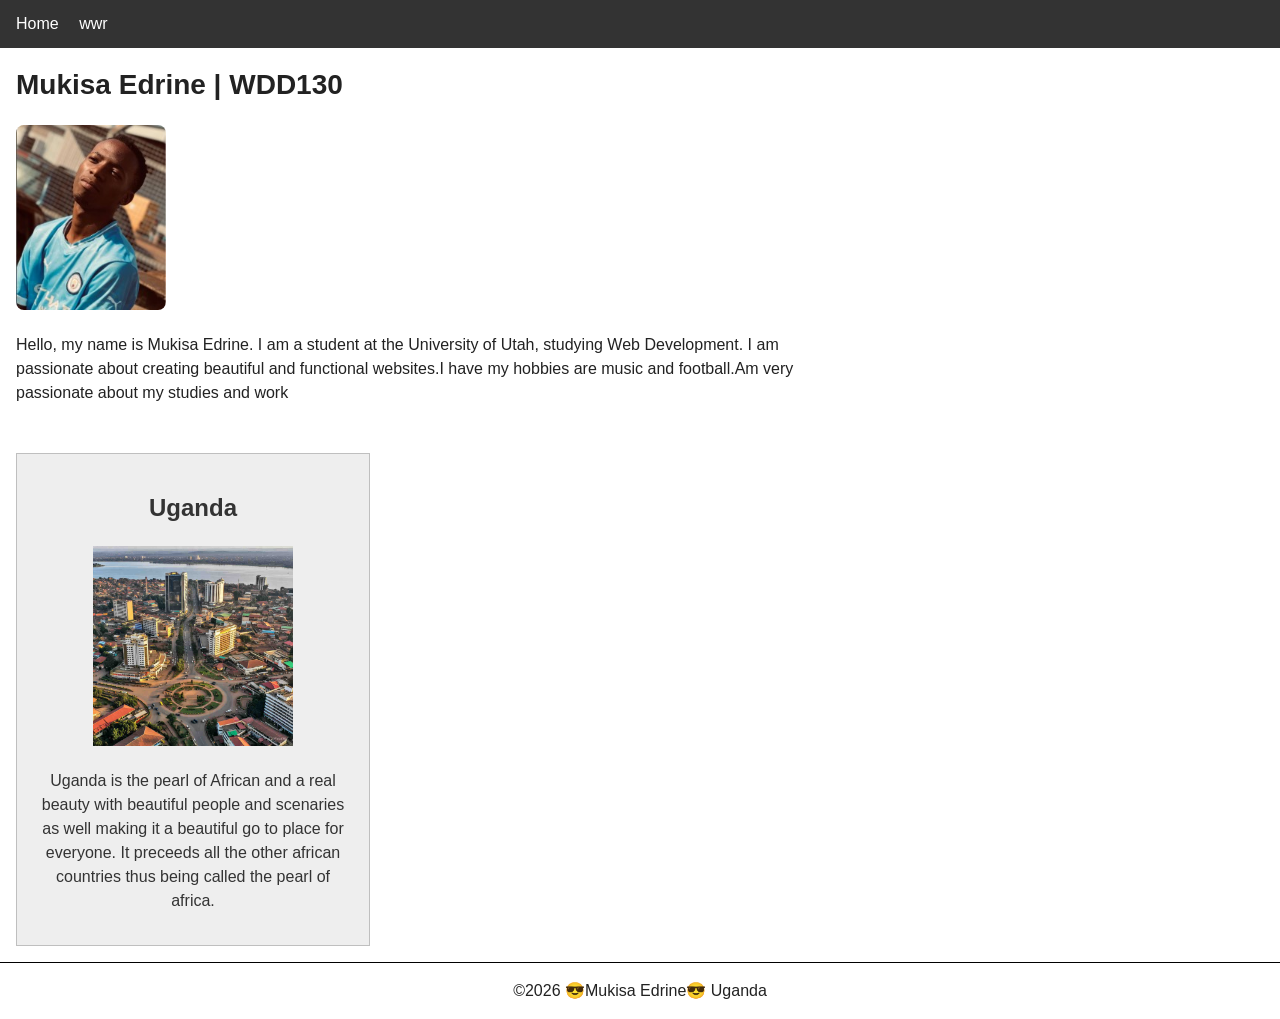
<file: index.html>
<!DOCTYPE html>
<html lang="en">
<head>
    <meta charset="UTF-8">
    <meta name="viewport" content="width=device-width, initial-scale=1.0">
    <meta name="description" content="Mukisa Edrine-WDD130-This is my homepage for showcasing my assignments and projects">
    <meta name="author" content="Mukisa Edrine">
    <title>Mukisa Edrine</title>
    <link rel="stylesheet" href="styles2.css">
</head>
<body>
    <header>
        
        <nav>
            <a href="#">Home</a>
            <a href="#">wwr</a>
        </nav>
    </header>
    <main>
        <h1>Mukisa Edrine | WDD130 </h1>
        <img src="profile.jpg" alt="Profile">
        <p>
            Hello, my name is Mukisa Edrine. I am a student at the University of Utah, studying Web Development. I am passionate about creating beautiful and functional websites.I have my hobbies are music and football.Am very passionate about my studies and work</p>
    </main>
    <aside>
        <h2>Uganda</h2>
        <img src="uganda.jpg" alt="Uganda">
        <p>
            Uganda is the pearl of African and a real beauty with beautiful people and scenaries as well making it a beautiful go to place for everyone.
            It preceeds all the other african countries thus being called the pearl of africa.
        </p>
    </aside>
    <footer>
        <p>©2026 😎Mukisa Edrine😎 Uganda </p>
    </footer>
</body>

</html>
</file>
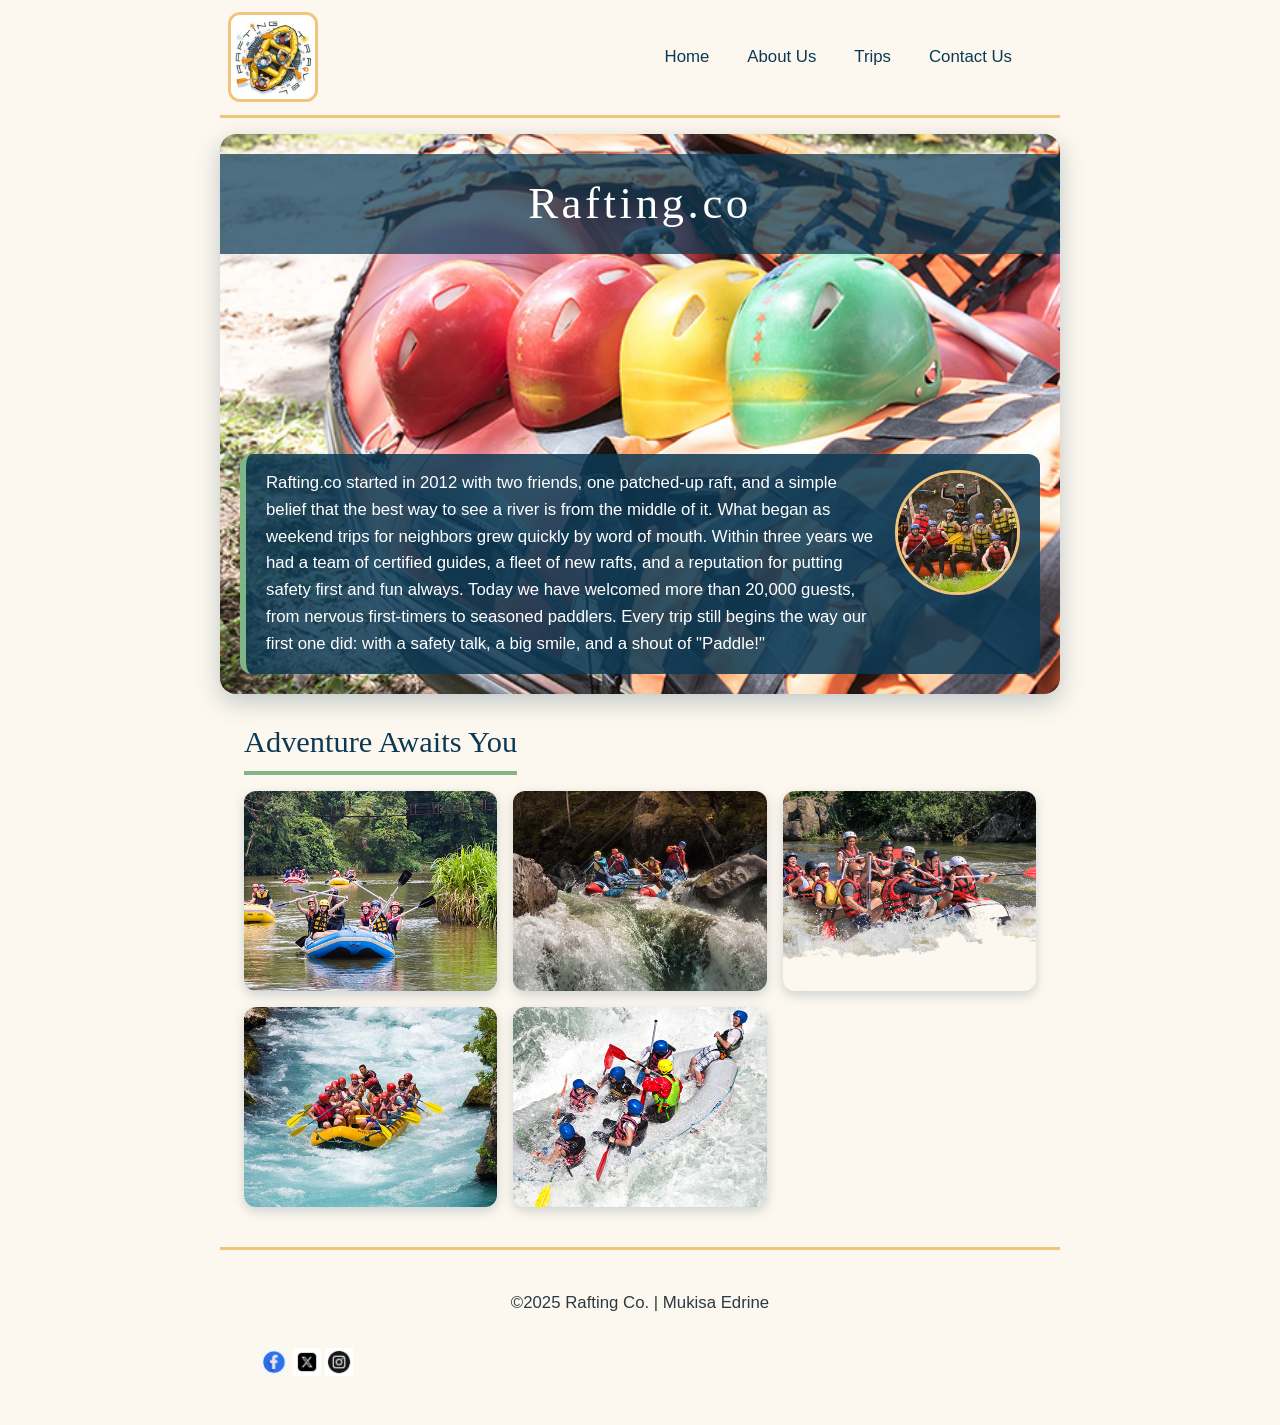
<file: wdd130-main/rafting.html>
<!DOCTYPE html>
<html lang="en">
<head>
    <meta charset="UTF-8">
    <meta name="viewport" content="width=device-width, initial-scale=1.0">
    <meta name="description" content="Mukisa Edrine-WDD130-This is my homepage for showcasing my assignments and projects">
    <meta name="author" content="Mukisa Edrine">
    <title>About us| Rafting.co</title>
    <link rel="preconnect" href="https://fonts.googleapis.com">
    <link rel="preconnect" href="https://fonts.google.com/specimen/Edu+VIC+WA+NT+Hand">
    <link rel="preconnect" href="https://fonts.google.com/specimen/Edu+VIC+WA+Hand+Pre">

    <link rel="stylesheet" href="styles3.css">
<body>
    <header>
        
        <img src="logo.JPG" alt="logo">
        <nav>
            <a href="#">Home</a>
            <a href="#">About Us</a>
            <a href="#">Trips</a>
            <a href="#">Contact Us</a>
        </nav>
    

    </header>
    <main>
        <section>
            <div class="hero">
                <img src="hero1.JPG" alt="rafting adventure">
                <h1>Rafting.co</h1>
                <article>
                    <img src="happy-client.JPG" alt="happy-client">
                    <p>Rafting.co started in 2012 with two friends, one patched-up raft, and a simple belief that the best way to see a river is from the middle of it. What began as weekend trips for neighbors grew quickly by word of mouth. Within three years we had a team of certified guides, a fleet of new rafts, and a reputation for putting safety first and fun always. Today we have welcomed more than 20,000 guests, from nervous first-timers to seasoned paddlers. Every trip still begins the way our first one did: with a safety talk, a big smile, and a shout of "Paddle!"</p>

                </article>
            </div>

           
        </section>
        <section>
            <h2>Adventure Awaits You</h2>
            
            <img src="rafting1.JPG" alt="image1">
            <img src="rafting2.JPG" alt="image2">
            <img src="rafting3.PNG" alt="imaage3">
            <img src="rafting4.JPG" alt="image4">
            <img src="rafting5.JPG" alt="image5">
        </section>
     </main>
     <footer>
        <p>&copy;2025 Rafting Co. | Mukisa Edrine </p>
        <nav class="social media">
            <a href="#"><img src="facebook.JPG" alt="facebook"></a>
            <a href=""><img src="x.PNG" alt="x"></a>
            <a href="#"><img src="instagram.PNG" alt="instagram"></a>
        </nav>
     </footer>
</body>
</file>
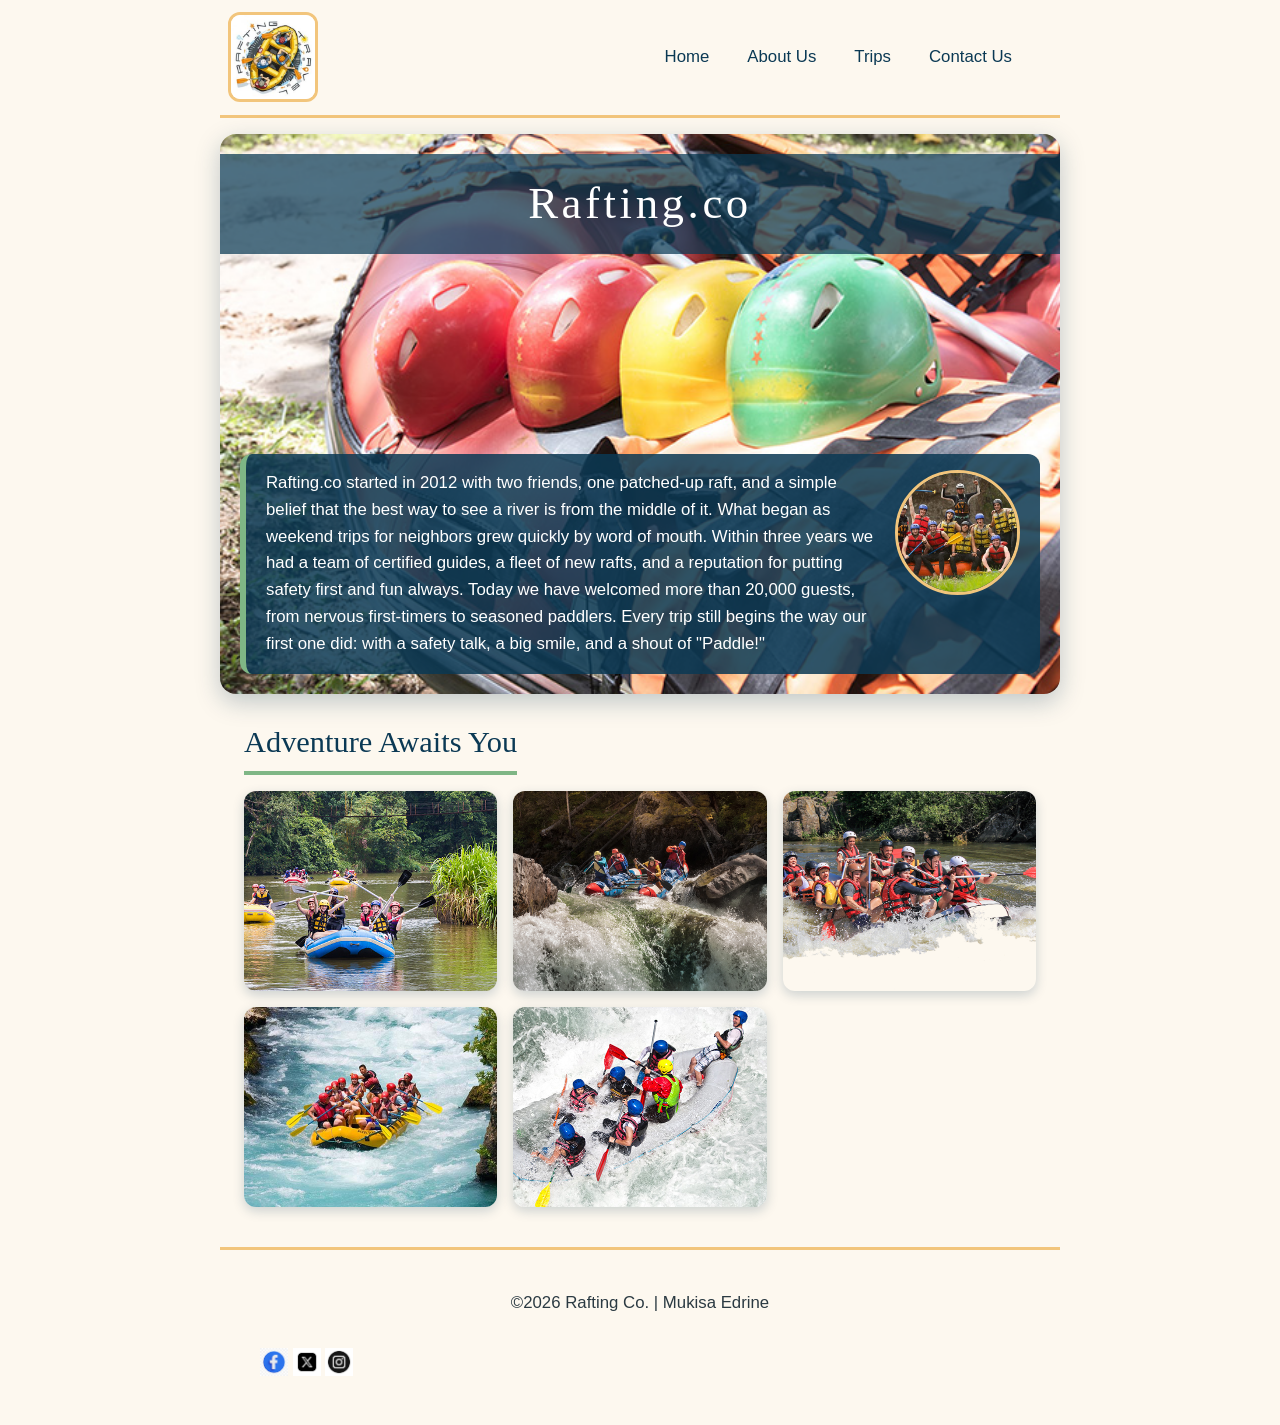
<file: wwr/about.html>
<!DOCTYPE html>
<html lang="en">
<head>
    <meta charset="UTF-8">
    <meta name="viewport" content="width=device-width, initial-scale=1.0">
    <meta name="description" content="Mukisa Edrine-WDD130-This is my homepage for showcasing my assignments and projects">
    <meta name="author" content="Mukisa Edrine">
    <title>About us| Rafting.co</title>
    <link rel="preconnect" href="https://fonts.googleapis.com">
    <link rel="preconnect" href="https://fonts.google.com/specimen/Edu+VIC+WA+NT+Hand">
    <link rel="preconnect" href="https://fonts.google.com/specimen/Edu+VIC+WA+Hand+Pre">

    <link rel="stylesheet" href="styles/rafting.css">
<body>
    <header>
        
        <img src="logos/logo.JPG" alt="logo">
        <nav>
            <a href="#">Home</a>
            <a href="#">About Us</a>
            <a href="#">Trips</a>
            <a href="#">Contact Us</a>
        </nav>
    

    </header>
    <main>
        <section>
            <div class="hero">
                <img src="images/hero1.JPG" alt="rafting adventure">
                <h1>Rafting.co</h1>
                <article>
                    <img src="images/happy-client.JPG" alt="happy-client">
                    <p>Rafting.co started in 2012 with two friends, one patched-up raft, and a simple belief that the best way to see a river is from the middle of it. What began as weekend trips for neighbors grew quickly by word of mouth. Within three years we had a team of certified guides, a fleet of new rafts, and a reputation for putting safety first and fun always. Today we have welcomed more than 20,000 guests, from nervous first-timers to seasoned paddlers. Every trip still begins the way our first one did: with a safety talk, a big smile, and a shout of "Paddle!"</p>

                </article>
            </div>

           
        </section>
        <section>
            <h2>Adventure Awaits You</h2>
            
            <img src="images/rafting1.JPG" alt="image1">
            <img src="images/rafting2.JPG" alt="image2">
            <img src="images/rafting3.PNG" alt="imaage3">
            <img src="images/rafting4.JPG" alt="image4">
            <img src="images/rafting5.JPG" alt="image5">
        </section>
     </main>
     <footer>
        <p>&copy;2026 Rafting Co. | Mukisa Edrine </p>
        <nav class="social media">
            <a href="#"><img src="logos/facebook.JPG" alt="facebook"></a>
            <a href=""><img src="logos/x.PNG" alt="x"></a>
            <a href="#"><img src="logos/instagram.PNG" alt="instagram"></a>
        </nav>
     </footer>
</body>
</file>
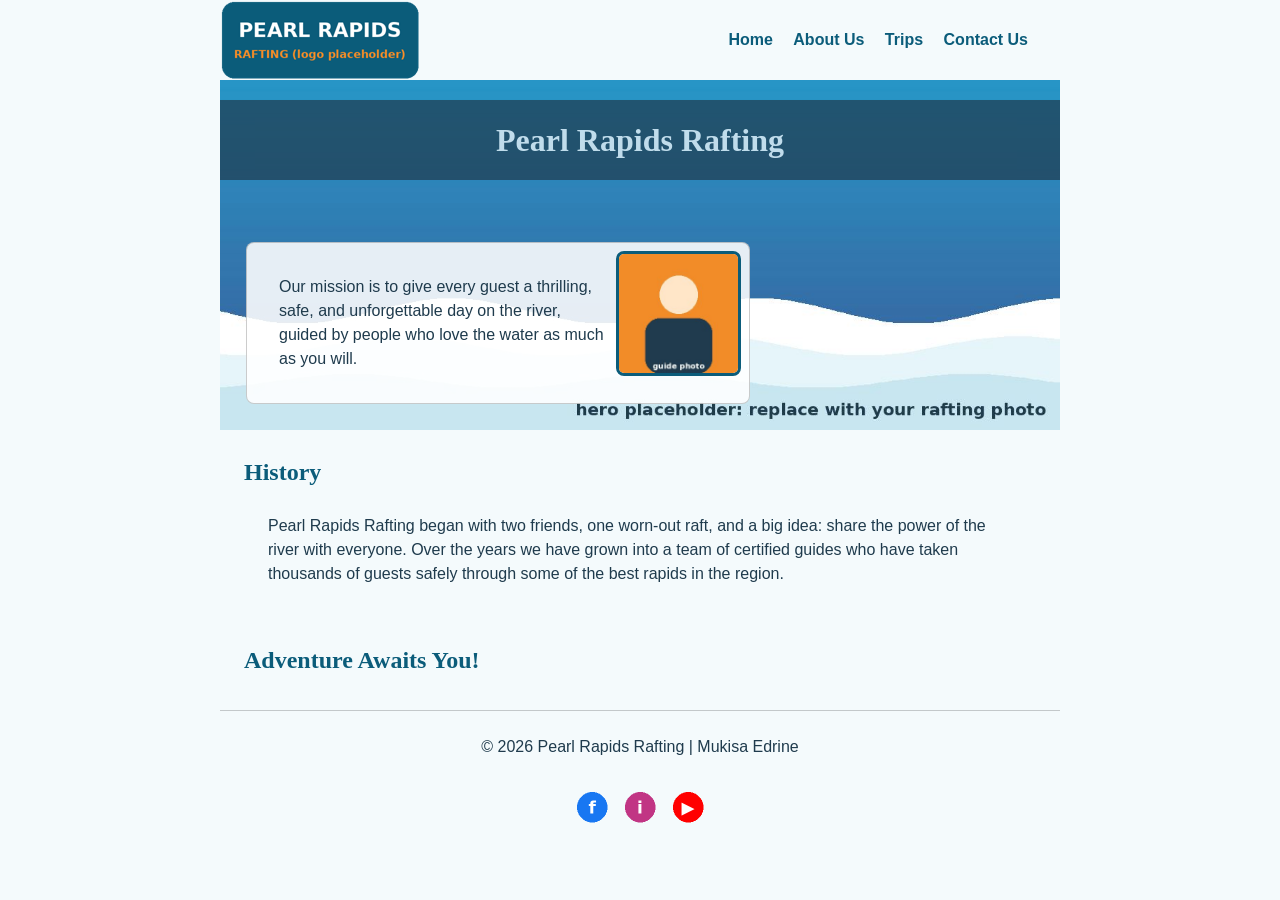
<file: wwr2/wwr/about.html>
<!DOCTYPE html>
<html lang="en">
<head>
    <meta charset="UTF-8">
    <meta name="viewport" content="width=device-width, initial-scale=1.0">
    <title>About Us | Pearl Rapids Rafting</title>
    <meta name="description" content="Meet Pearl Rapids Rafting, a white water rafting company on the Nile. Learn our story, our mission, and why guests keep coming back for the thrill.">
    <meta name="author" content="Mukisa Edrine">
    <link rel="stylesheet" href="styles/rafting.css">
</head>
<body>
    <header>
        <img src="images/logo.png" alt="Pearl Rapids Rafting logo" width="200" height="80">
        <nav>
            <a href="index.html">Home</a>
            <a href="about.html">About Us</a>
            <a href="trips.html">Trips</a>
            <a href="contact.html">Contact Us</a>
        </nav>
    </header>

    <main>
        <div class="hero">
            <img src="images/hero.jpg" alt="Rafters paddling through whitewater rapids" width="1200" height="500">
            <h1>Pearl Rapids Rafting</h1>
            <article>
                <img src="images/guide.jpg" alt="Smiling river guide holding a paddle" width="250" height="250">
                <p>Our mission is to give every guest a thrilling, safe, and unforgettable day on the river, guided by people who love the water as much as you will.</p>
            </article>
        </div>

        <section>
            <h2>History</h2>
            <p>Pearl Rapids Rafting began with two friends, one worn-out raft, and a big idea: share the power of the river with everyone. Over the years we have grown into a team of certified guides who have taken thousands of guests safely through some of the best rapids in the region.</p>
        </section>

        <section>
            <h2>Adventure Awaits You!</h2>
        </section>
    </main>

    <footer>
        <p>&copy; 2026 Pearl Rapids Rafting | Mukisa Edrine</p>
        <nav class="socialmedia">
            <a href="https://www.facebook.com/"><img src="images/facebook.png" alt="Facebook" width="32" height="32"></a>
            <a href="https://www.instagram.com/"><img src="images/instagram.png" alt="Instagram" width="32" height="32"></a>
            <a href="https://www.youtube.com/"><img src="images/youtube.png" alt="YouTube" width="32" height="32"></a>
        </nav>
    </footer>
</body>
</html>
</file>
<file: styles2.css>
/* ---------- Base styles ---------- */
body {
  margin: 0;
  font-family: Arial, Helvetica, sans-serif;
  line-height: 1.5;
  background-color: #fff;
  color: #222;
}

/* ---------- Header and navigation ---------- */
header {
  background-color: #333;
  padding: 0.75rem 1rem;
}

nav a {
  color: #fff;
  text-decoration: none;
  margin-right: 1rem;
}

nav a:hover {
  text-decoration: underline;
}

/* ---------- Main content ---------- */
main {
  max-width: 840px;
  padding: 1rem;
}

h1 {
  font-size: 1.75rem;
  margin-top: 0;
}

/* General image rule: never overflow the container */
img {
  max-width: 100%;
  height: auto;
}

/* Profile image inside main (overrides the general img rule) */
main img {
  width: 150px;
  height: auto;
  border-radius: 8px;
}

p {
  padding: 0;
}

/* ---------- Aside (state / country) ---------- */
aside {
  width: 20rem;
  margin: 1rem;
  border: 1px solid rgb(0 0 0 / 0.2);
  padding: 1rem;
  background-color: #eee;
  color: #333;
  text-align: center;
}

aside img {
  width: 200px;
  height: auto;
}

/* ---------- Footer ---------- */
footer {
  margin-top: 15px;
  border-top: 1px solid #000;
  text-align: center;
}
</file>
<file: wdd130-main/styles3.css>
/* ---------- Color scheme and fonts ---------- */
:root {
  --primary-color: #f2c57c;      /* sand: borders, hover highlights */
  --secondary-color: #ddae7e;    /* tan: soft accents */
  --accent-color: #7fb685;       /* sage: underlines, callout stripe */
  --dark-color: #0b3954;         /* deep navy: headings, overlays */
  --text-color: #2b3a42;         /* readable body text */
  --background-color: #fdf8ef;   /* warm cream page background */
  --heading-font: 'Edu QLD Hand', Georgia, serif;
  --body-font: 'Edu VIC WA NT Hand Pre', Verdana, sans-serif;
}

/* ---------- Reset ---------- */
* {
  margin: 0;
  padding: 0;
  box-sizing: border-box;
}

/* ---------- Page basics ---------- */
body {
  font-family: var(--body-font);
  font-size: 1.05rem;
  line-height: 1.6;
  color: var(--text-color);
  background-color: var(--background-color);
}

header, main, footer {
  width: 840px;
  max-width: 100%;
  margin: 0 auto;
}

img {
  max-width: 100%;
}

h1, h2 {
  font-family: var(--heading-font);
  font-weight: normal;
  color: var(--dark-color);
}

h2 {
  display: inline-block;
  justify-self: start;
  font-size: 1.9rem;
  padding-bottom: 4px;
  border-bottom: 4px solid var(--accent-color);
}

p, section, article {
  margin: 16px;
  padding: 8px;
}

a:focus-visible {
  outline: 3px solid var(--accent-color);
  outline-offset: 3px;
}

/* ---------- Header and navigation ---------- */
header {
  display: flex;
  flex-wrap: wrap;
  justify-content: space-between;
  align-items: center;
  padding: 12px 8px;
  border-bottom: 3px solid var(--primary-color);
}

header img {
  width: 90px;
  height: 90px;
  object-fit: cover;
  border: 3px solid var(--primary-color);
  border-radius: 12px;
}

nav {
  margin: 16px;
  padding: 8px;
  text-align: left;
}

header nav {
  display: flex;
  flex-wrap: wrap;
  gap: 6px;
}

header nav a {
  padding: 8px 16px;
  border-radius: 999px;
  color: var(--dark-color);
  text-decoration: none;
  transition: background-color 0.2s ease;
}

header nav a:hover {
  background-color: var(--primary-color);
}

/* ---------- Hero with overlays ---------- */
section:has(.hero) {
  margin: 16px 0;
  padding: 0;
}

.hero {
  position: relative;
  overflow: hidden;
  border-radius: 16px;
  box-shadow: 0 8px 24px rgb(11 57 84 / 0.25);
}

.hero img {
  display: block;
  width: 100%;
  height: auto;
}

.hero h1 {
  position: absolute;
  top: 20px;
  width: 100%;
  padding: 14px;
  text-align: center;
  font-size: clamp(1.8rem, 5vw, 2.8rem);
  letter-spacing: 0.08em;
  background-color: rgb(11 57 84 / 0.72);
  color: #fff;
}

.hero article {
  position: absolute;
  bottom: 20px;
  left: 20px;
  right: 20px;
  margin: 0;
  padding: 16px 20px;
  background-color: rgb(11 57 84 / 0.85);
  color: #fff;
  border-left: 6px solid var(--accent-color);
  border-radius: 12px;
}

.hero article img {
  float: right;
  width: 125px;
  height: 125px;
  object-fit: cover;
  margin: 0 0 10px 16px;
  border: 3px solid var(--primary-color);
  border-radius: 50%;
}

.hero article p {
  margin: 0;
  padding: 0;
}

/* ---------- Adventure Awaits You gallery (the last section) ---------- */
main section:last-of-type {
  display: grid;
  grid-template-columns: repeat(auto-fit, minmax(220px, 1fr));
  gap: 16px;
}

main section:last-of-type h2 {
  grid-column: 1 / -1;
}

main section:last-of-type img {
  width: 100%;
  height: 200px;
  object-fit: cover;
  border-radius: 12px;
  box-shadow: 0 4px 12px rgb(11 57 84 / 0.2);
  transition: transform 0.25s ease;
}

main section:last-of-type img:hover {
  transform: scale(1.04);
}

/* ---------- Footer ---------- */
footer {
  margin-top: 32px;
  padding: 16px;
  text-align: center;
  border-top: 3px solid var(--primary-color);
}

.socialmedia {
  display: flex;
  justify-content: center;
  gap: 16px;
}

.socialmedia a {
  text-decoration: none;
}

footer img {
  width: 28px;
  height: 28px;
  transition: transform 0.2s ease;
}

footer img:hover {
  transform: translateY(-3px);
}

/* ---------- Small screens ---------- */
@media (max-width: 700px) {
  header {
    justify-content: center;
  }

  .hero article {
    position: static;
    border-radius: 0 0 12px 12px;
  }
}
</file>
<file: wwr/styles/rafting.css>
/* ---------- Color scheme and fonts ---------- */
:root {
  --primary-color: #f2c57c;      /* sand: borders, hover highlights */
  --secondary-color: #ddae7e;    /* tan: soft accents */
  --accent-color: #7fb685;       /* sage: underlines, callout stripe */
  --dark-color: #0b3954;         /* deep navy: headings, overlays */
  --text-color: #2b3a42;         /* readable body text */
  --background-color: #fdf8ef;   /* warm cream page background */
  --heading-font: 'Edu QLD Hand', Georgia, serif;
  --body-font: 'Edu VIC WA NT Hand Pre', Verdana, sans-serif;
}

/* ---------- Reset ---------- */
* {
  margin: 0;
  padding: 0;
  box-sizing: border-box;
}

/* ---------- Page basics ---------- */
body {
  font-family: var(--body-font);
  font-size: 1.05rem;
  line-height: 1.6;
  color: var(--text-color);
  background-color: var(--background-color);
}

header, main, footer {
  width: 840px;
  max-width: 100%;
  margin: 0 auto;
}

img {
  max-width: 100%;
}

h1, h2 {
  font-family: var(--heading-font);
  font-weight: normal;
  color: var(--dark-color);
}

h2 {
  display: inline-block;
  justify-self: start;
  font-size: 1.9rem;
  padding-bottom: 4px;
  border-bottom: 4px solid var(--accent-color);
}

p, section, article {
  margin: 16px;
  padding: 8px;
}

a:focus-visible {
  outline: 3px solid var(--accent-color);
  outline-offset: 3px;
}

/* ---------- Header and navigation ---------- */
header {
  display: flex;
  flex-wrap: wrap;
  justify-content: space-between;
  align-items: center;
  padding: 12px 8px;
  border-bottom: 3px solid var(--primary-color);
}

header img {
  width: 90px;
  height: 90px;
  object-fit: cover;
  border: 3px solid var(--primary-color);
  border-radius: 12px;
}

nav {
  margin: 16px;
  padding: 8px;
  text-align: left;
}

header nav {
  display: flex;
  flex-wrap: wrap;
  gap: 6px;
}

header nav a {
  padding: 8px 16px;
  border-radius: 999px;
  color: var(--dark-color);
  text-decoration: none;
  transition: background-color 0.2s ease;
}

header nav a:hover {
  background-color: var(--primary-color);
}

/* ---------- Hero with overlays ---------- */
section:has(.hero) {
  margin: 16px 0;
  padding: 0;
}

.hero {
  position: relative;
  overflow: hidden;
  border-radius: 16px;
  box-shadow: 0 8px 24px rgb(11 57 84 / 0.25);
}

.hero img {
  display: block;
  width: 100%;
  height: auto;
}

.hero h1 {
  position: absolute;
  top: 20px;
  width: 100%;
  padding: 14px;
  text-align: center;
  font-size: clamp(1.8rem, 5vw, 2.8rem);
  letter-spacing: 0.08em;
  background-color: rgb(11 57 84 / 0.72);
  color: #fff;
}

.hero article {
  position: absolute;
  bottom: 20px;
  left: 20px;
  right: 20px;
  margin: 0;
  padding: 16px 20px;
  background-color: rgb(11 57 84 / 0.85);
  color: #fff;
  border-left: 6px solid var(--accent-color);
  border-radius: 12px;
}

.hero article img {
  float: right;
  width: 125px;
  height: 125px;
  object-fit: cover;
  margin: 0 0 10px 16px;
  border: 3px solid var(--primary-color);
  border-radius: 50%;
}

.hero article p {
  margin: 0;
  padding: 0;
}

/* ---------- Adventure Awaits You gallery (the last section) ---------- */
main section:last-of-type {
  display: grid;
  grid-template-columns: repeat(auto-fit, minmax(220px, 1fr));
  gap: 16px;
}

main section:last-of-type h2 {
  grid-column: 1 / -1;
}

main section:last-of-type img {
  width: 100%;
  height: 200px;
  object-fit: cover;
  border-radius: 12px;
  box-shadow: 0 4px 12px rgb(11 57 84 / 0.2);
  transition: transform 0.25s ease;
}

main section:last-of-type img:hover {
  transform: scale(1.04);
}

/* ---------- Footer ---------- */
footer {
  margin-top: 32px;
  padding: 16px;
  text-align: center;
  border-top: 3px solid var(--primary-color);
}

.socialmedia {
  display: flex;
  justify-content: center;
  gap: 16px;
}

.socialmedia a {
  text-decoration: none;
}

footer img {
  width: 28px;
  height: 28px;
  transition: transform 0.2s ease;
}

footer img:hover {
  transform: translateY(-3px);
}

/* ---------- Small screens ---------- */
@media (max-width: 700px) {
  header {
    justify-content: center;
  }

  .hero article {
    position: static;
    border-radius: 0 0 12px 12px;
  }
}
</file>
<file: wwr2/wwr/styles/rafting.css>
/* ---------- Color scheme and fonts ---------- */
:root {
  --primary-color: #0b5c7a;   /* river teal: headings, links */
  --accent1-color: #1f3b4d;   /* deep slate: body text, h1 background */
  --accent2-color: #f28c28;   /* sunset orange: hover highlights */
  --background-color: #f4fafc;
  --heading-font: Georgia, "Times New Roman", serif;
  --body-font: "Segoe UI", Arial, Helvetica, sans-serif;
}

/* ---------- Reset ---------- */
* {
  margin: 0;
  padding: 0;
  box-sizing: border-box;
}

/* ---------- Page basics ---------- */
body {
  font-family: var(--body-font);
  color: var(--accent1-color);
  background-color: var(--background-color);
  line-height: 1.5;
}

header, main, footer {
  width: 840px;
  margin: 0 auto;
}

h1, h2 {
  font-family: var(--heading-font);
  color: var(--primary-color);
}

nav, p, section, article {
  margin: 16px;
  padding: 8px;
}

/* ---------- Header and navigation ---------- */
header {
  display: flex;
  justify-content: space-between;
  align-items: center;
}

header img {
  display: block;
  height: auto;
}

header nav a {
  color: var(--primary-color);
  font-weight: bold;
  text-decoration: none;
  margin: 0 8px;
}

header nav a:hover {
  color: var(--accent2-color);
  text-decoration: underline;
}

/* ---------- Hero with overlays ---------- */
.hero {
  position: relative;
}

.hero img {
  display: block;
  width: 100%;
  height: auto;
}

h1 {
  position: absolute;
  top: 20px;
  width: 100%;
  padding: 16px;
  text-align: center;
  opacity: 0.7;
  background-color: var(--accent1-color);
  color: #fff;
}

.hero article {
  position: absolute;
  bottom: 10px;
  left: 10px;
  width: 60%;
  background-color: rgb(255 255 255 / 0.88);
  border: 1px solid rgb(0 0 0 / 0.2);
  border-radius: 8px;
}

.hero article img {
  float: right;
  width: 125px;
  margin: 0 0 8px 12px;
  border: 3px solid var(--primary-color);
  border-radius: 8px;
}

/* ---------- Sections ---------- */
section h2 {
  margin-bottom: 8px;
}

/* ---------- Footer ---------- */
footer {
  text-align: center;
  border-top: 1px solid rgb(0 0 0 / 0.2);
  margin-top: 16px;
}

.socialmedia {
  display: flex;
  justify-content: center;
  gap: 16px;
}

.socialmedia a {
  text-decoration: none;
}
</file>
